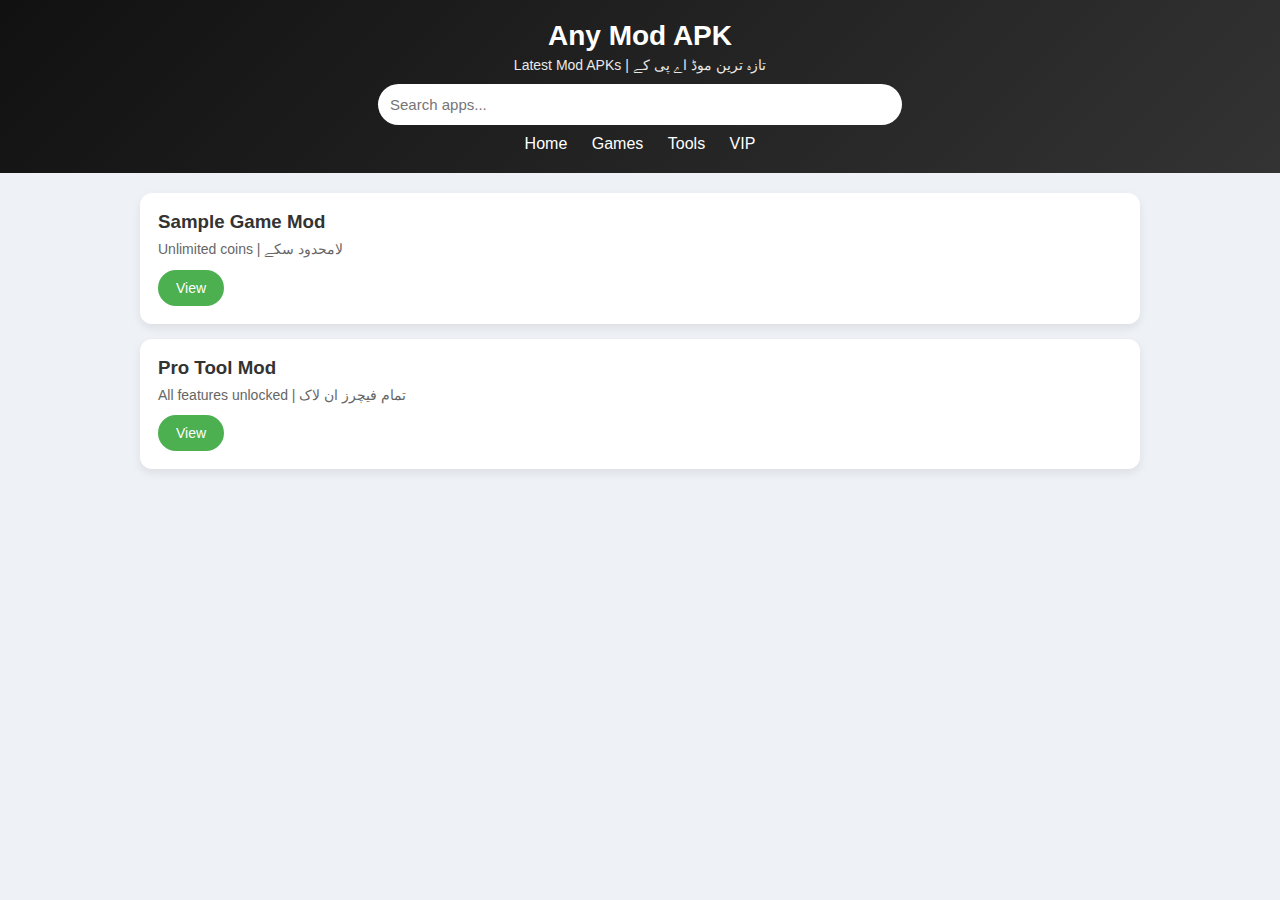
<file: Index.html>
<!DOCTYPE html>
<html lang="en">
<head>
  <meta charset="UTF-8">
  <title>Any Mod APK</title>
  <link rel="stylesheet" href="style.css">
</head>
<body>

<header>
  <h1>Any Mod APK</h1>
  <p>Latest Mod APKs | تازہ ترین موڈ اے پی کے</p>

  <input type="text" id="search" placeholder="Search apps..." onkeyup="searchApps()">

  <nav>
    <a href="index.html">Home</a>
    <a href="games.html">Games</a>
    <a href="tools.html">Tools</a>
    <a href="vip.html">VIP</a>
  </nav>
</header>

<div class="container" id="appList">

  <div class="app-card">
    <h3>Sample Game Mod</h3>
    <p>Unlimited coins | لامحدود سکے</p>
    <a href="app.html?app=sample" class="btn">View</a>
  </div>

  <div class="app-card">
    <h3>Pro Tool Mod</h3>
    <p>All features unlocked | تمام فیچرز ان لاک</p>
    <a href="app.html?app=tool" class="btn">View</a>
  </div>

</div>

<script src="script.js"></script>
</body>
</html>
</file>
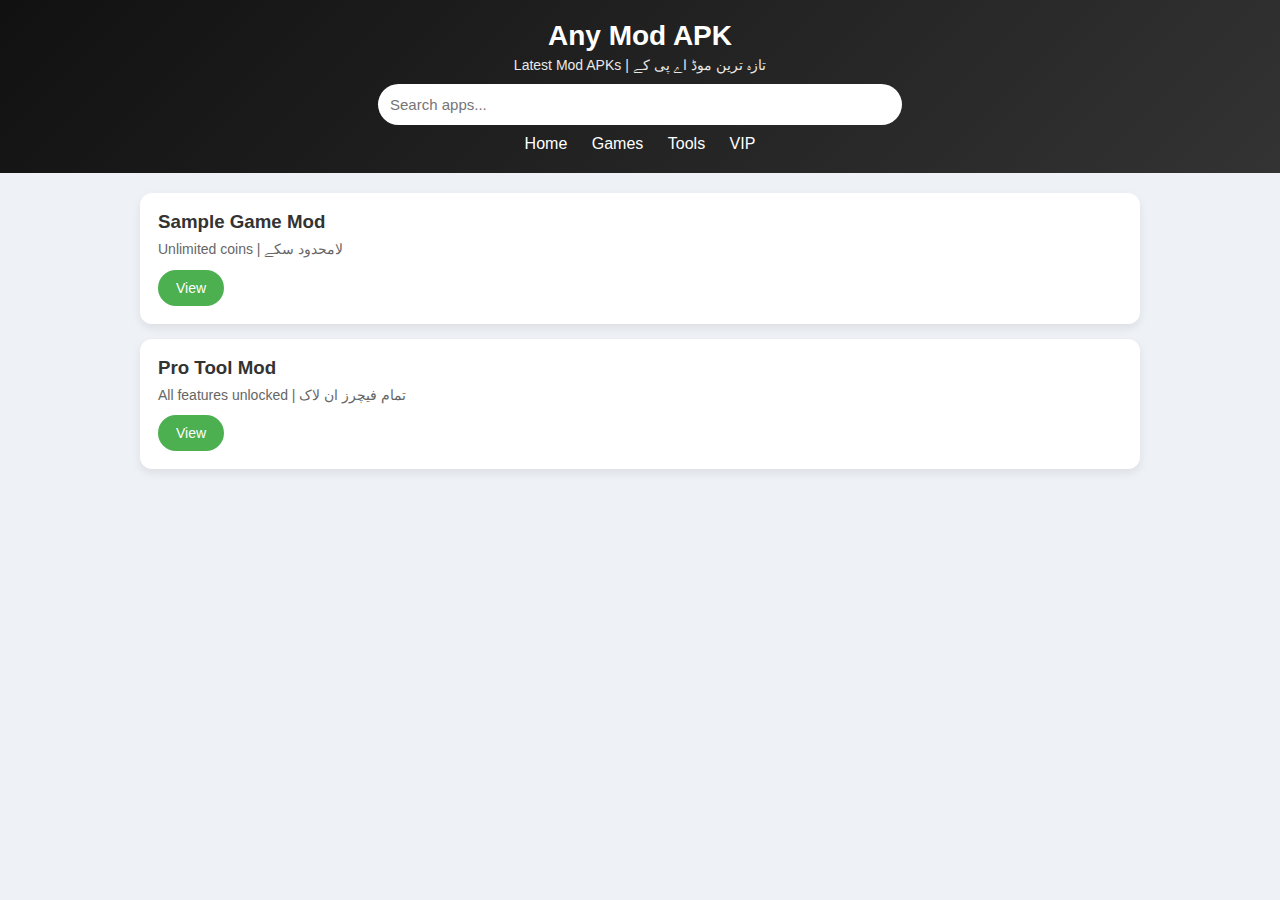
<file: index.html>
<!DOCTYPE html>
<html lang="en">
<head>
  <meta charset="UTF-8">
  <title>Any Mod APK</title>
  <link rel="stylesheet" href="style.css">
</head>
<body>

<header>
  <h1>Any Mod APK</h1>
  <p>Latest Mod APKs | تازہ ترین موڈ اے پی کے</p>

  <input type="text" id="search" placeholder="Search apps..." onkeyup="searchApps()">

  <nav>
    <a href="index.html">Home</a>
    <a href="games.html">Games</a>
    <a href="tools.html">Tools</a>
    <a href="vip.html">VIP</a>
  </nav>
</header>

<div class="container" id="appList">

  <div class="app-card">
    <h3>Sample Game Mod</h3>
    <p>Unlimited coins | لامحدود سکے</p>
    <a href="app.html?app=sample" class="btn">View</a>
  </div>

  <div class="app-card">
    <h3>Pro Tool Mod</h3>
    <p>All features unlocked | تمام فیچرز ان لاک</p>
    <a href="app.html?app=tool" class="btn">View</a>
  </div>

</div>

<script src="script.js"></script>
</body>
</html>
</file>
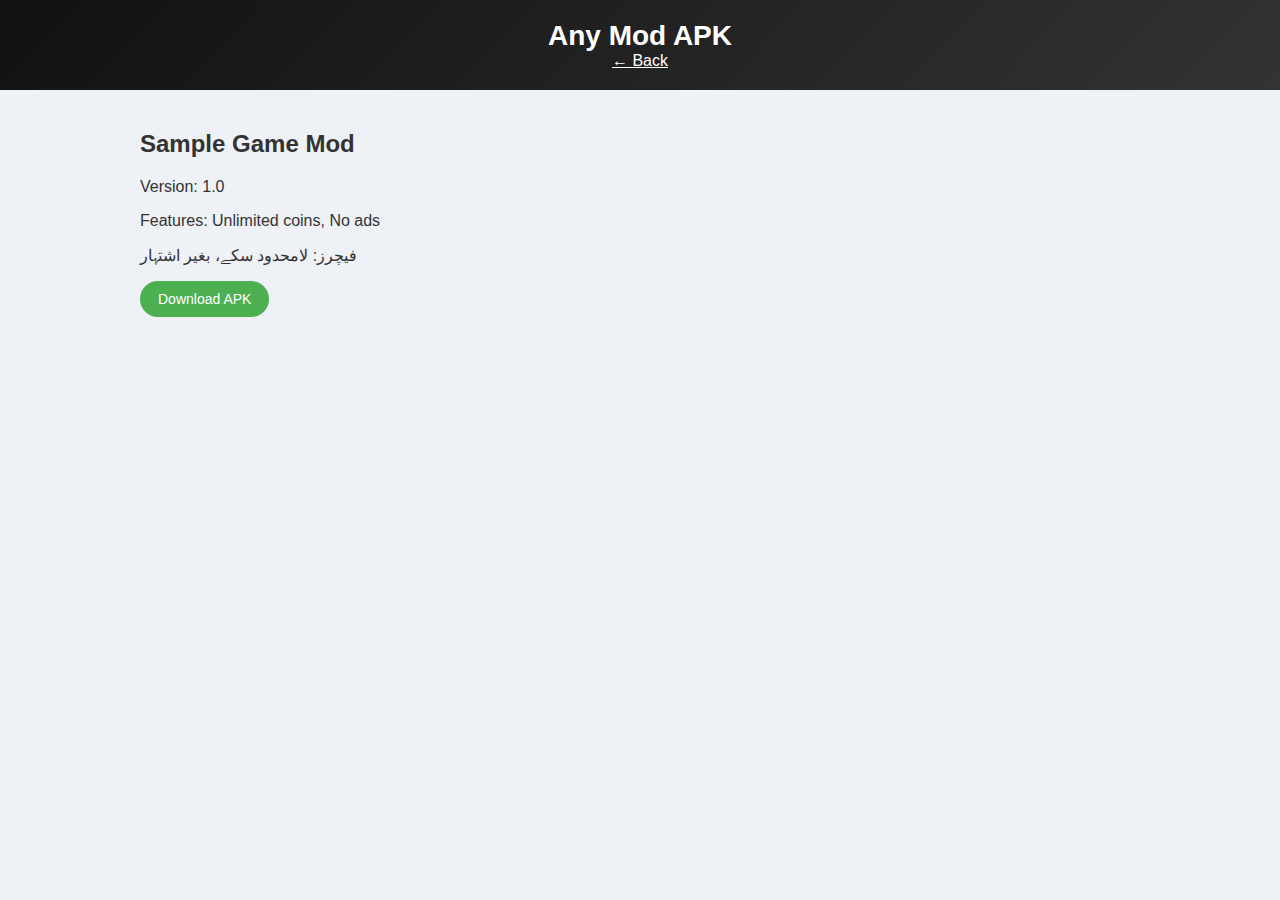
<file: app.html>
<!DOCTYPE html>
<html lang="en">
<head>
  <meta charset="UTF-8">
  <title>App Details - Any Mod APK</title>
  <link rel="stylesheet" href="style.css">
</head>
<body>

<header>
  <h1>Any Mod APK</h1>
  <a href="index.html" style="color:#fff;">← Back</a>
</header>

<div class="container">
  <h2>Sample Game Mod</h2>
  <p>Version: 1.0</p>
  <p>Features: Unlimited coins, No ads</p>
  <p>فیچرز: لامحدود سکے، بغیر اشتہار</p>

  <a class="btn" href="apks/sample-mod.apk" download>Download APK</a>
</div>

</body>
</html>
</file>
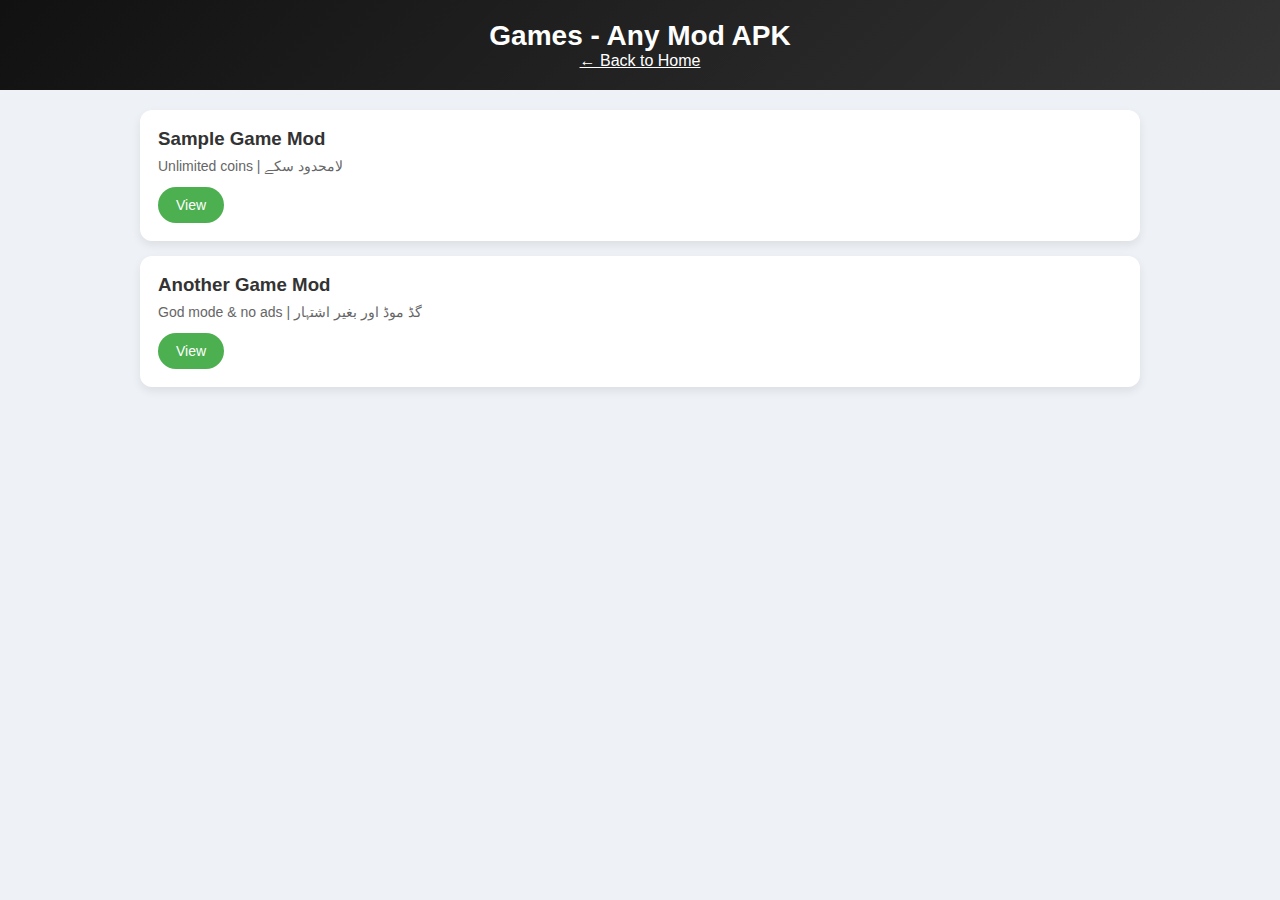
<file: games.html>
<!DOCTYPE html>
<html lang="en">
<head>
  <meta charset="UTF-8">
  <title>Games - Any Mod APK</title>
  <link rel="stylesheet" href="style.css">
</head>
<body>

<header>
  <h1>Games - Any Mod APK</h1>
  <a href="index.html" style="color:#fff;">← Back to Home</a>
</header>

<div class="container">
  <div class="app-card">
    <h3>Sample Game Mod</h3>
    <p>Unlimited coins | لامحدود سکے</p>
    <a class="btn" href="app.html">View</a>
  </div>

  <div class="app-card">
    <h3>Another Game Mod</h3>
    <p>God mode & no ads | گڈ موڈ اور بغیر اشتہار</p>
    <a class="btn" href="app.html">View</a>
  </div>
</div>

</body>
</html>
</file>
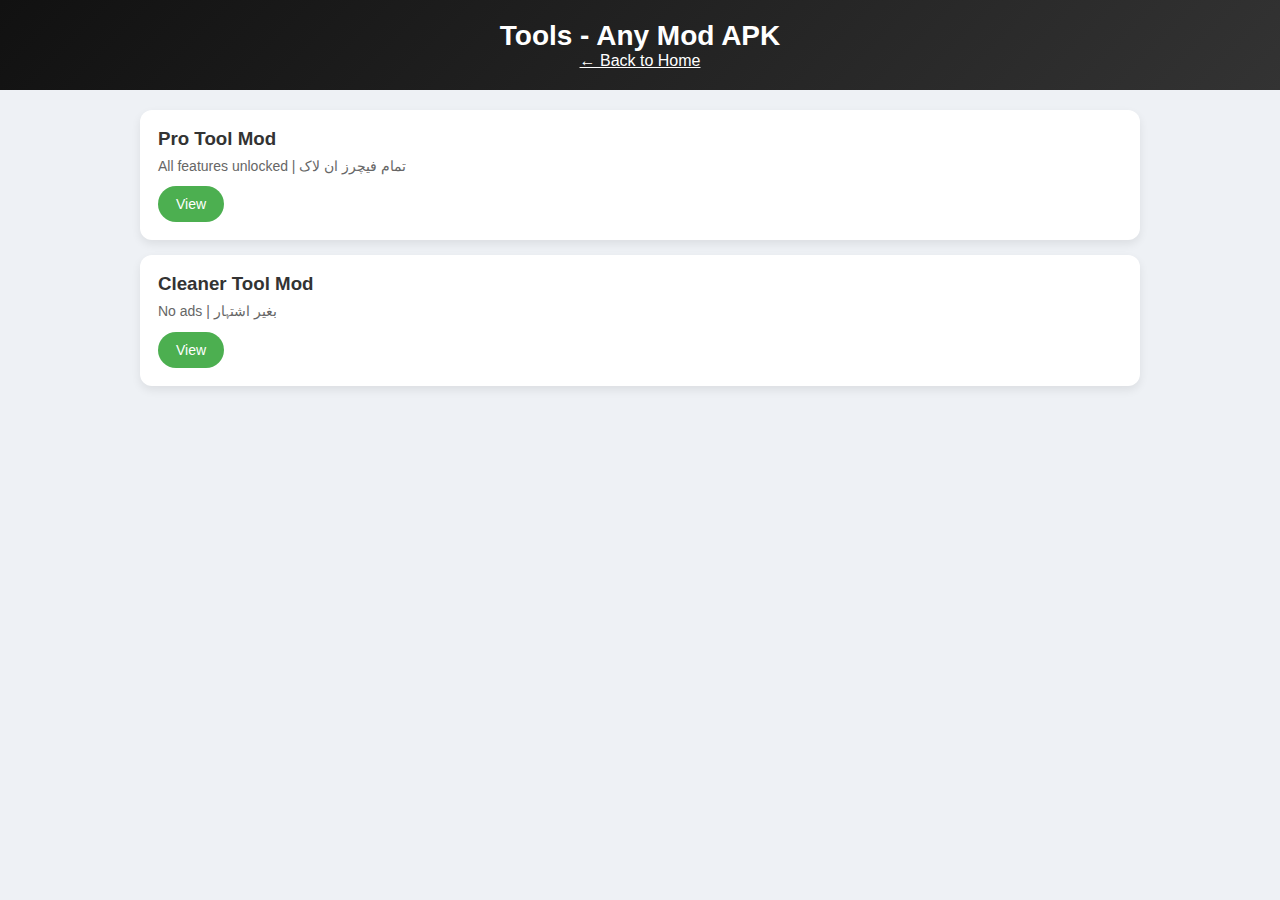
<file: tools.html>
<!DOCTYPE html>
<html lang="en">
<head>
  <meta charset="UTF-8">
  <title>Tools - Any Mod APK</title>
  <link rel="stylesheet" href="style.css">
</head>
<body>

<header>
  <h1>Tools - Any Mod APK</h1>
  <a href="index.html" style="color:#fff;">← Back to Home</a>
</header>

<div class="container">
  <div class="app-card">
    <h3>Pro Tool Mod</h3>
    <p>All features unlocked | تمام فیچرز ان لاک</p>
    <a class="btn" href="app.html">View</a>
  </div>

  <div class="app-card">
    <h3>Cleaner Tool Mod</h3>
    <p>No ads | بغیر اشتہار</p>
    <a class="btn" href="app.html">View</a>
  </div>
</div>

</body>
</html>
</file>
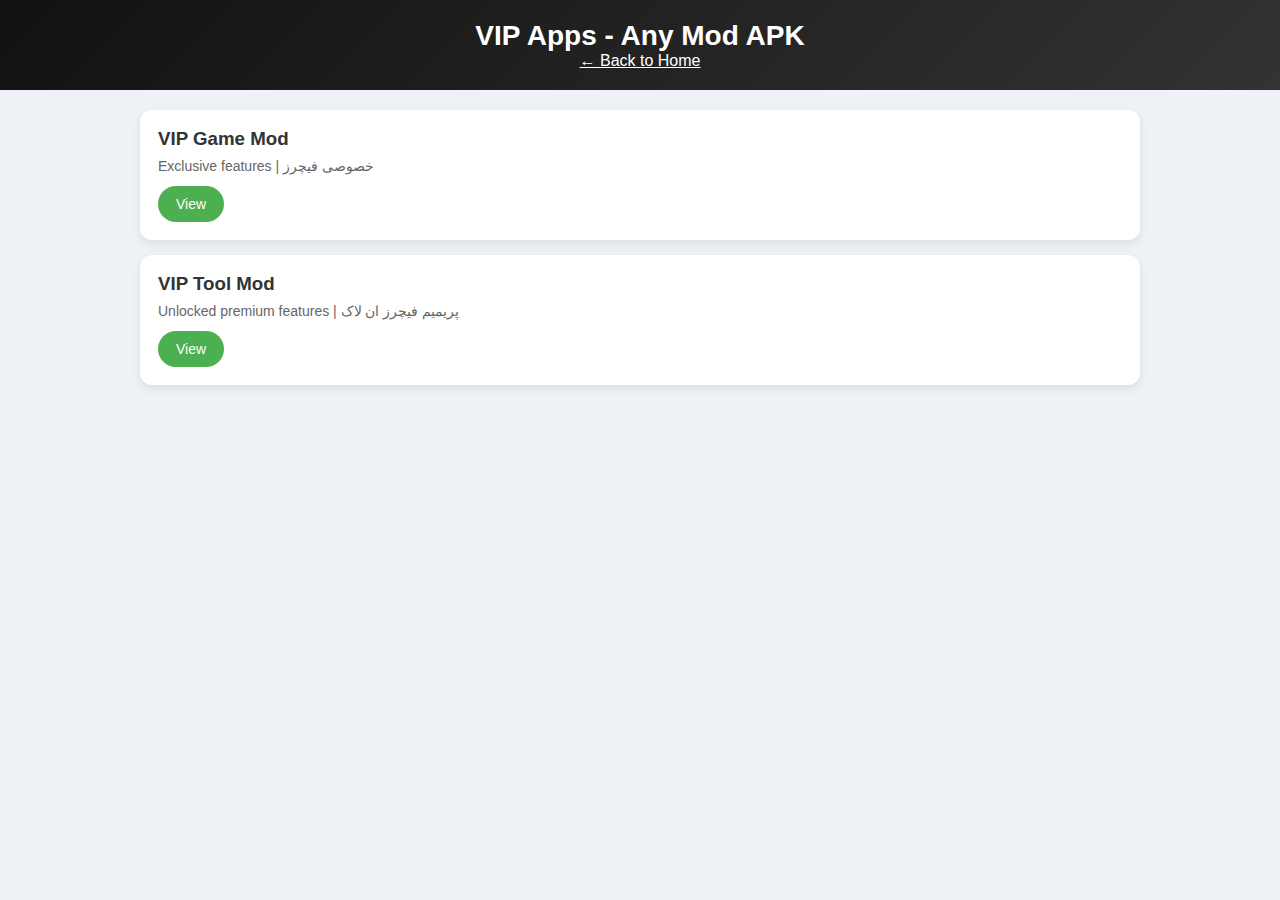
<file: vip.html>
<!DOCTYPE html>
<html lang="en">
<head>
  <meta charset="UTF-8">
  <title>VIP - Any Mod APK</title>
  <link rel="stylesheet" href="style.css">
</head>
<body>

<header>
  <h1>VIP Apps - Any Mod APK</h1>
  <a href="index.html" style="color:#fff;">← Back to Home</a>
</header>

<div class="container">
  <div class="app-card">
    <h3>VIP Game Mod</h3>
    <p>Exclusive features | خصوصی فیچرز</p>
    <a class="btn" href="app.html">View</a>
  </div>

  <div class="app-card">
    <h3>VIP Tool Mod</h3>
    <p>Unlocked premium features | پریمیم فیچرز ان لاک</p>
    <a class="btn" href="app.html">View</a>
  </div>
</div>

</body>
</html>
</file>
<file: style.css>
body {
  margin: 0;
  font-family: 'Segoe UI', Arial, sans-serif;
  background: #eef1f5;
  color: #333;
}

header {
  background: linear-gradient(135deg, #111, #333);
  color: #fff;
  padding: 20px 15px;
  text-align: center;
}

header h1 {
  margin: 0;
  font-size: 28px;
}

header p {
  margin: 5px 0 10px;
  font-size: 14px;
  opacity: 0.9;
}

header input {
  width: 90%;
  max-width: 500px;
  padding: 12px;
  border-radius: 25px;
  border: none;
  outline: none;
  font-size: 15px;
}

nav {
  margin-top: 10px;
}

nav a {
  color: #fff;
  margin: 0 10px;
  text-decoration: none;
  font-weight: 500;
}

.container {
  max-width: 1000px;
  margin: auto;
  padding: 20px;
}

.app-card {
  background: #fff;
  padding: 18px;
  margin-bottom: 15px;
  border-radius: 12px;
  box-shadow: 0 4px 10px rgba(0,0,0,0.08);
  transition: transform 0.2s;
}

.app-card:hover {
  transform: translateY(-3px);
}

.app-card h3 {
  margin: 0 0 8px;
}

.app-card p {
  margin: 0 0 12px;
  font-size: 14px;
  color: #666;
}

.btn {
  display: inline-block;
  background: #4CAF50;
  color: #fff;
  padding: 10px 18px;
  text-decoration: none;
  border-radius: 20px;
  font-size: 14px;
  transition: background 0.2s;
}

.btn:hover {
  background: #43a047;
}
</file>
